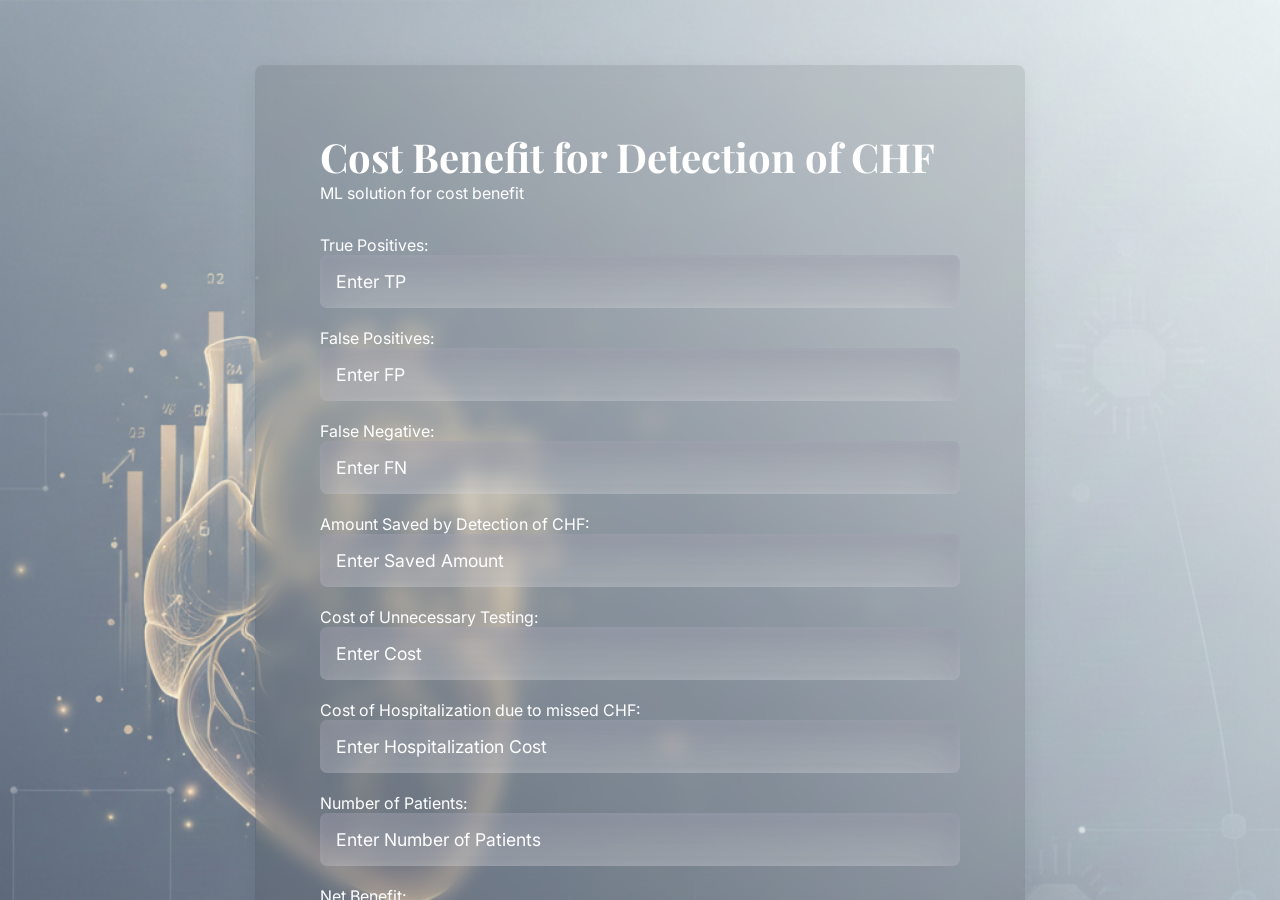
<file: index.html>
<html lang="en">
  <head>
    <meta charset="UTF-8" />
    <meta name="viewport" content="width=device-width, initial-scale=1.0" />
    <title>Early Detection of CHF</title>
    <link rel="stylesheet" href="./css/index.css" />
    <!-- Google Fonts -->
    <link rel="preconnect" href="https://fonts.googleapis.com" />
    <link rel="preconnect" href="https://fonts.gstatic.com" crossorigin />
    <link
      href="https://fonts.googleapis.com/css2?family=Inter:ital,opsz,wght@0,14..32,100..900;1,14..32,100..900&family=Montserrat:ital,wght@0,100..900;1,100..900&family=Playfair+Display:ital,wght@0,400..900;1,400..900&display=swap"
      rel="stylesheet"
    />

  </head>
  <body>
    <div class="main">
      <div class="formcontainer">
        <h1>Cost Benefit for Detection of CHF</h1>
        <p>ML solution for cost benefit</p>
        <form action="" method="POST">
            <label for="asin">True Positives:</label>
            <input type="text" class="fields" id="tp" name="url" placeholder="Enter TP" required><br><br>

            <label for="asin">False Positives:</label>
            <input type="text" class="fields" id="fp" name="url" placeholder="Enter FP" required><br><br>

            <label for="asin">False Negative:</label>
            <input type="text" class="fields" id="fn" name="url" placeholder="Enter FN" required><br><br>

            <label for="asin">Amount Saved by Detection of CHF:</label>
            <input type="text" class="fields" id="saved" name="url" placeholder="Enter Saved Amount" required><br><br>

            <label for="asin">Cost of Unnecessary Testing:</label>
            <input type="text" class="fields" id="uncost" name="url" placeholder="Enter Cost" required><br><br>

            <label for="asin">Cost of Hospitalization due to missed CHF:</label>
            <input type="text" class="fields" id="hospcost" name="url" placeholder="Enter Hospitalization Cost" required><br><br>

            <label for="asin">Number of Patients:</label>
            <input type="text" class="fields" id="np" name="url" placeholder="Enter Number of Patients" required><br><br>

            <label for="asin">Net Benefit:</label>
            <input type="text" class="fields" id="nb" name="url" placeholder="" style="font-weight: 600;" readonly><br><br>

            <label for="asin">Amount Saved by Implementing XGBoost:</label>
            <input type="text" class="fields" id="amtsaved" name="url" placeholder="" style="font-weight: 600;" readonly><br><br>

            <button type="button" id="calc" class="button-48" role="button"><span class="text">Calculate</span></button>
        </form>
      </div>
    </div>
  </body>
  <script>
        const button = document.getElementById('calc');
        const tp = document.getElementById('tp');
        const fp = document.getElementById('fp');
        const fn = document.getElementById('fn');
        const saved = document.getElementById('saved');
        const uncost = document.getElementById('uncost');
        const hospcost = document.getElementById('hospcost');
        const np = document.getElementById('np');
        const nb = document.getElementById('nb');
        const amtsaved = document.getElementById('amtsaved');

        button.addEventListener('click', function() {
            const val1 = Number(tp.value);
            const val2 = Number(saved.value);
            const val3 = Number(fp.value);
            const val4 = Number(uncost.value);
            const val5 = Number(fn.value);
            const val6 = Number(hospcost.value);
            const val7 = Number(np.value);

            const total = (val1 * val2) - (val3 * val4) - (val5 * val6);
            nb.value = total;

            const totalcost = (val2 * val7) + (val6 * val7)

            const perc = total / totalcost * 100
            let positiveResult = Math.abs(perc);
            amtsaved.value = positiveResult.toFixed(2) + "%";
        });
    </script>
</html>
</file>
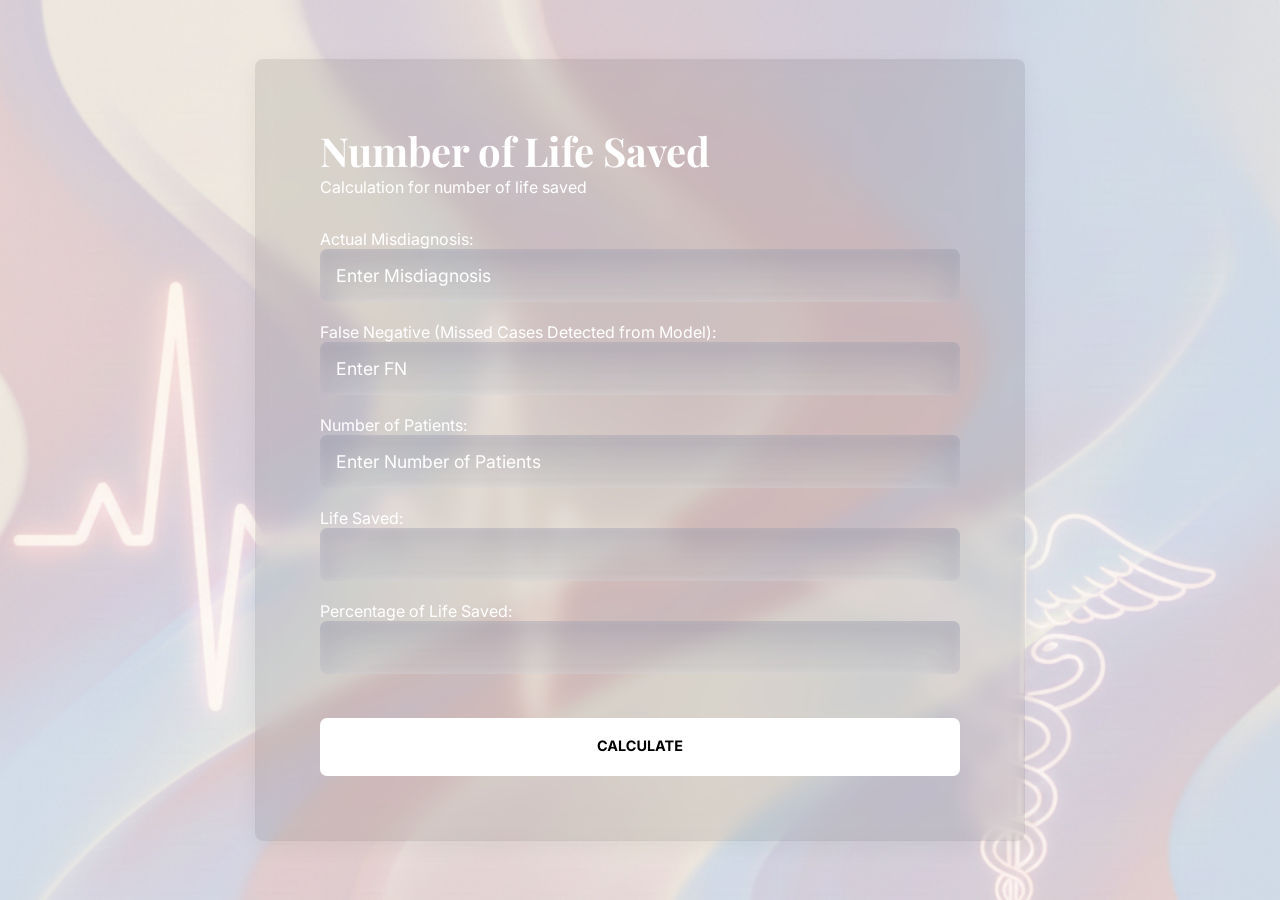
<file: saved.html>
<html lang="en">
  <head>
    <meta charset="UTF-8" />
    <meta name="viewport" content="width=device-width, initial-scale=1.0" />
    <title>Life Saved</title>
    <link rel="stylesheet" href="./css/saved.css" />
    <!-- Google Fonts -->
    <link rel="preconnect" href="https://fonts.googleapis.com" />
    <link rel="preconnect" href="https://fonts.gstatic.com" crossorigin />
    <link
      href="https://fonts.googleapis.com/css2?family=Inter:ital,opsz,wght@0,14..32,100..900;1,14..32,100..900&family=Montserrat:ital,wght@0,100..900;1,100..900&family=Playfair+Display:ital,wght@0,400..900;1,400..900&display=swap"
      rel="stylesheet"
    />

  </head>
  <body>
    <div class="main">
      <div class="formcontainer">
        <h1>Number of Life Saved</h1>
        <p>Calculation for number of life saved</p>
        <form action="" method="POST">
            <label for="asin">Actual Misdiagnosis:</label>
            <input type="text" class="fields" id="ad" name="url" placeholder="Enter Misdiagnosis" required><br><br>

            <label for="asin">False Negative (Missed Cases Detected from Model):</label>
            <input type="text" class="fields" id="fn" name="url" placeholder="Enter FN" required><br><br>

            <label for="asin">Number of Patients:</label>
            <input type="text" class="fields" id="np" name="url" placeholder="Enter Number of Patients" required><br><br>

            <label for="asin">Life Saved:</label>
            <input type="text" class="fields" id="lsaved" name="url" placeholder="" style="font-weight: 600;" readonly><br><br>

            <label for="asin">Percentage of Life Saved:</label>
            <input type="text" class="fields" id="pols" name="url" placeholder="" style="font-weight: 600;" readonly><br><br>

            <button type="button" id="calc" class="button-48" role="button"><span class="text">Calculate</span></button>
        </form>
      </div>
    </div>
  </body>
  <script>
        const button = document.getElementById('calc');
        const ad = document.getElementById('ad');
        const fn = document.getElementById('fn');
        const amtsaved = document.getElementById('lsaved');
        const pols = document.getElementById('pols');

        button.addEventListener('click', function() {
            const val1 = Number(ad.value);
            const val2 = Number(fn.value);
            const val3 = Number(np.value);

            const form = (val1 - val2) * 0.5;
            amtsaved.value = form;

            const perc = (form / val3) * 100;
            let positiveResult = Math.abs(perc);
            pols.value = positiveResult.toFixed(2) + "%";
        });
    </script>
</html>
</file>
<file: css/index.css>
*{
    margin: 0;
    overflow-x: hidden;
    box-sizing: border-box;
}
.main{
    z-index: 1;
    width: 100vw;
    height: 100vh;
    background-image: url('../assets/bg.png');
    background-size: cover;
    background-repeat: no-repeat;
    display: flex;
    justify-content: center;
    align-items: center;
    padding-top: 30%;
    backdrop-filter: blur(2px);
}

.formcontainer{
    width: 60%;
    z-index: 9999;
    box-shadow: rgba(0, 0, 0, 0.05) 0px 6px 24px 0px, rgba(0, 0, 0, 0.08) 0px 0px 0px 1px;
    padding: 4rem; 
    border-radius: 7px;
    font-family: 'Inter', sans-serif;
    color: white;
    background-color: #00000017;
    backdrop-filter: blur(10px);   
}

.formcontainer h1{
    font-family: 'Playfair Display', sans-serif;
    font-size: 2.5rem;
    
}

form{
    padding-top: 2rem;
}

.fields{
    width: 100%;
    border: 0;
    border-radius: 7px;
    font-family: 'Inter', sans-serif;
    font-size: 1.1rem;
    padding: 1rem;
    box-shadow: rgba(50, 50, 93, 0.25) 0px 30px 60px -12px inset, rgba(0, 0, 0, 0.3) 0px 18px 0px -18px inset;
    color: #ffffff;
    background-color: #ffffff50;
    backdrop-filter: blur(5px);
}

input:focus, textarea:focus {
    box-shadow: 0 0 5px rgba(255, 255, 255, 0.5); 
    outline: none; 
  }

  .fields::placeholder { 
    color: #ffffff;
    opacity: 1; 
  }
  
  .fields::-webkit-input-placeholder { 
    color: #ffffff;
  }

.button-48 {
  width: 100%;
  appearance: none;
  background-color: #FFFFFF;
  border-width: 0;
  box-sizing: border-box;
  color: #000000;
  cursor: pointer;
  display: inline-block;
  font-family: 'Inter', sans-serif;
  font-size: 0.9rem;
  font-weight: 700;
  letter-spacing: 0;
  line-height: 1em;
  margin-top: 1.5rem;
  opacity: 1;
  outline: 0;
  padding: 1.5em 2.2em;
  position: relative;
  text-align: center;
  text-decoration: none;
  text-rendering: geometricprecision;
  text-transform: uppercase;
  transition: opacity 300ms cubic-bezier(.694, 0, 0.335, 1),background-color 100ms cubic-bezier(.694, 0, 0.335, 1),color 100ms cubic-bezier(.694, 0, 0.335, 1);
  user-select: none;
  -webkit-user-select: none;
  touch-action: manipulation;
  vertical-align: baseline;
  white-space: nowrap;
  border-radius: 7px;
}

.button-48:before {
  animation: opacityFallbackOut .5s step-end forwards;
  backface-visibility: hidden;
  background-color: #EBEBEB;
  clip-path: polygon(-1% 0, 0 0, -25% 100%, -1% 100%);
  content: "";
  height: 100%;
  left: 0;
  position: absolute;
  top: 0;
  transform: translateZ(0);
  transition: clip-path .5s cubic-bezier(.165, 0.84, 0.44, 1), -webkit-clip-path .5s cubic-bezier(.165, 0.84, 0.44, 1);
  width: 100%;
}

.button-48:hover:before {
  animation: opacityFallbackIn 0s step-start forwards;
  clip-path: polygon(0 0, 101% 0, 101% 101%, 0 101%);
}

.button-48:after {
  background-color: #FFFFFF;
}

.button-48 span {
  z-index: 1;
  position: relative;
}
</file>
<file: css/saved.css>
*{
    margin: 0;
    overflow-x: hidden;
    box-sizing: border-box;
}
.main{
    z-index: 1;
    width: 100vw;
    height: 100vh;
    background-image: url('../assets/bg2.png');
    background-size: cover;
    background-repeat: no-repeat;
    display: flex;
    justify-content: center;
    align-items: center;
    backdrop-filter: blur(2px);
}

.formcontainer{
    width: 60%;
    z-index: 9999;
    box-shadow: rgba(0, 0, 0, 0.05) 0px 6px 24px 0px, rgba(0, 0, 0, 0.08) 0px 0px 0px 1px;
    padding: 4rem; 
    border-radius: 7px;
    font-family: 'Inter', sans-serif;
    color: white;
    background-color: #00000017;
    backdrop-filter: blur(10px);   
}

.formcontainer h1{
    font-family: 'Playfair Display', sans-serif;
    font-size: 2.5rem;
    
}

form{
    padding-top: 2rem;
}

.fields{
    width: 100%;
    border: 0;
    border-radius: 7px;
    font-family: 'Inter', sans-serif;
    font-size: 1.1rem;
    padding: 1rem;
    box-shadow: rgba(50, 50, 93, 0.25) 0px 30px 60px -12px inset, rgba(0, 0, 0, 0.3) 0px 18px 0px -18px inset;
    color: #ffffff;
    background-color: #ffffff50;
    backdrop-filter: blur(5px);
}

input:focus, textarea:focus {
    box-shadow: 0 0 5px rgba(255, 255, 255, 0.5); 
    outline: none; 
  }

  .fields::placeholder { 
    color: #ffffff;
    opacity: 1; 
  }
  
  .fields::-webkit-input-placeholder { 
    color: #ffffff;
  }

.button-48 {
  width: 100%;
  appearance: none;
  background-color: #FFFFFF;
  border-width: 0;
  box-sizing: border-box;
  color: #000000;
  cursor: pointer;
  display: inline-block;
  font-family: 'Inter', sans-serif;
  font-size: 0.9rem;
  font-weight: 700;
  letter-spacing: 0;
  line-height: 1em;
  margin-top: 1.5rem;
  opacity: 1;
  outline: 0;
  padding: 1.5em 2.2em;
  position: relative;
  text-align: center;
  text-decoration: none;
  text-rendering: geometricprecision;
  text-transform: uppercase;
  transition: opacity 300ms cubic-bezier(.694, 0, 0.335, 1),background-color 100ms cubic-bezier(.694, 0, 0.335, 1),color 100ms cubic-bezier(.694, 0, 0.335, 1);
  user-select: none;
  -webkit-user-select: none;
  touch-action: manipulation;
  vertical-align: baseline;
  white-space: nowrap;
  border-radius: 7px;
}

.button-48:before {
  animation: opacityFallbackOut .5s step-end forwards;
  backface-visibility: hidden;
  background-color: #EBEBEB;
  clip-path: polygon(-1% 0, 0 0, -25% 100%, -1% 100%);
  content: "";
  height: 100%;
  left: 0;
  position: absolute;
  top: 0;
  transform: translateZ(0);
  transition: clip-path .5s cubic-bezier(.165, 0.84, 0.44, 1), -webkit-clip-path .5s cubic-bezier(.165, 0.84, 0.44, 1);
  width: 100%;
}

.button-48:hover:before {
  animation: opacityFallbackIn 0s step-start forwards;
  clip-path: polygon(0 0, 101% 0, 101% 101%, 0 101%);
}

.button-48:after {
  background-color: #FFFFFF;
}

.button-48 span {
  z-index: 1;
  position: relative;
}
</file>
